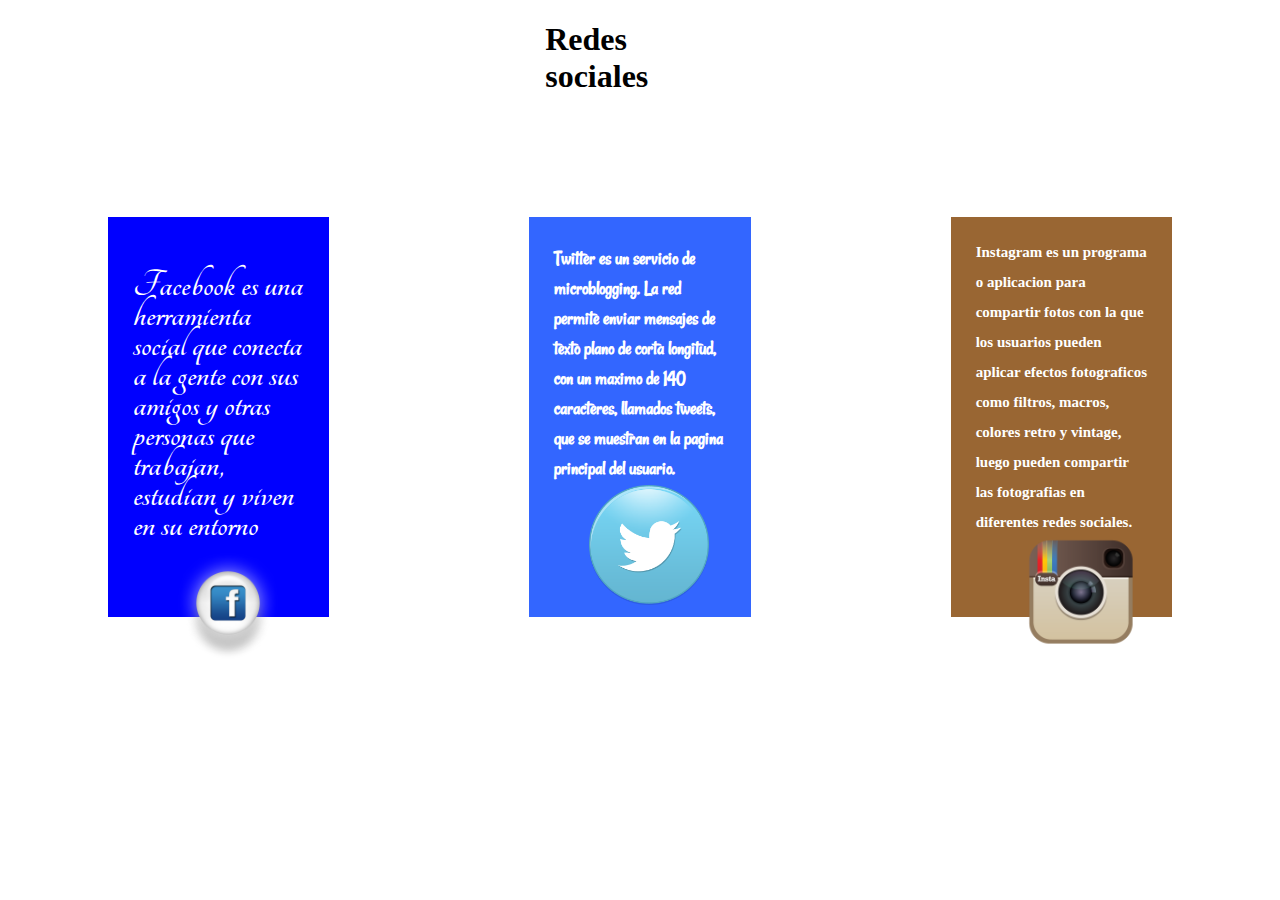
<file: Activity #3/index.html>
<!DOCTYPE html>
<!--
All Rights Reserved
This software is proprietary information of
Intelligent Sense
Use is subject to license terms.
Filename: index.html
-->

<html lang="en">
<head>
  <meta charset="utf-8">
  <title>Activity #3</title>
  <link rel="stylesheet" type="text/css" href="css/styles.css">
  <link rel="stylesheet" type="text/css" href="http://fonts.googleapis.com/css?family=Tangerine|Rancho|Incosolata">
</head>

<body>
  <header>
    <h1 >Redes sociales</h1>
  </header>

  <div id="flexbox" class="flexcontainer">
    <div>
      <h4 class="text">
        Facebook es una herramienta social que conecta a la gente con sus amigos
        y otras personas que trabajan, estudian y viven en su entorno
      </h4>
      <a href="http://www.facebook.com">
        <img src="img/fac-icon.png" class="facIcon">
      </a>
    </div>
    <div>
      <h4 class="text">
        Twitter es un servicio de microblogging. La red permite enviar mensajes
        de texto plano de corta longitud, con un maximo de 140 caracteres,
        llamados tweets, que se muestran en la pagina principal del usuario.
      </h4>
      <a href="http://www.twitter.com">
        <img src="img/twt-icon.png" class="twtIcon">
      </a>
    </div>
    <div>
      <h4 class="text">
        Instagram es un programa o aplicacion para compartir fotos con la que
        los usuarios pueden aplicar efectos fotograficos como filtros, macros,
        colores retro y vintage, luego pueden compartir las fotografias en
        diferentes redes sociales.
      </h4>
      <a href="http://www.instagram.com">
        <img src="img/ins-icon.png" class="insIcon">
      </a>
    </div>
  </div>
</body>
</file>
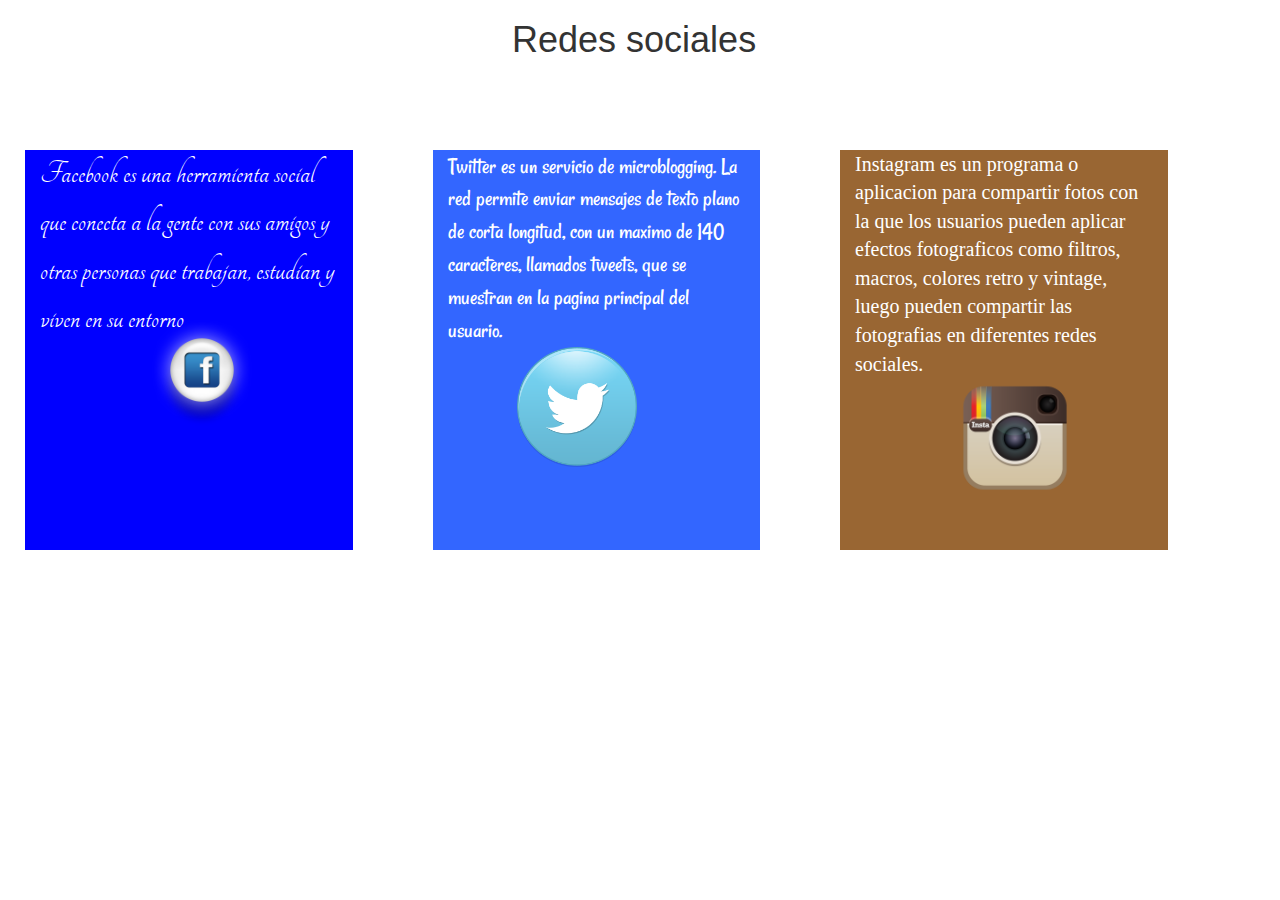
<file: Activity #4/index.html>
<!DOCTYPE html>
<!--
All Rights Reserved
This software is proprietary information of
Intelligent Sense
Use is subject to license terms.
Filename: index.html
-->

<html lang="en">
<head>
  <meta charset="utf-8">
  <title>Activity #4</title>
  <link rel="stylesheet" type="text/css" href="css/styles.css">
  <link rel="stylesheet" type="text/css" href="http://fonts.googleapis.com/css?family=Tangerine|Rancho|Incosolata">
  <link rel="stylesheet" type="text/css" href="css/bootstrap.css">
</head>

<body>
  <header>
    <h1 >Redes sociales</h1>
  </header>

  <div class="row" id="box">
    <div class="col-md-3">
      Facebook es una herramienta social que conecta a la gente con sus amigos
      y otras personas que trabajan, estudian y viven en su entorno
      <br>
      <a href="http://www.facebook.com">
        <img class="facIcon" src="img/fac-icon.png"
             onmouseover="this.src='img/go-icon.png'"
             onmouseout="this.src='img/fac-icon.png'">
      </a>
    </div>
    <div class="col-md-3">
      Twitter es un servicio de microblogging. La red permite enviar mensajes
      de texto plano de corta longitud, con un maximo de 140 caracteres,
      llamados tweets, que se muestran en la pagina principal del usuario.
      <br>
      <a href="http://www.twitter.com">
        <img class="twtIcon" src="img/twt-icon.png"
             onmouseover="this.src='img/go-icon.png'"
             onmouseout="this.src='img/twt-icon.png'">
      </a>
    </div>
    <div class="col-md-3">
      Instagram es un programa o aplicacion para compartir fotos con la que
      los usuarios pueden aplicar efectos fotograficos como filtros, macros,
      colores retro y vintage, luego pueden compartir las fotografias en
      diferentes redes sociales.
      <br>
      <a href="http://www.instagram.com">
        <img class="insIcon" src="img/ins-icon.png"
             onmouseover="this.src='img/go-icon.png'"
             onmouseout="this.src='img/ins-icon.png'">
      </a>
    </div>
  </div>
</body>
</file>
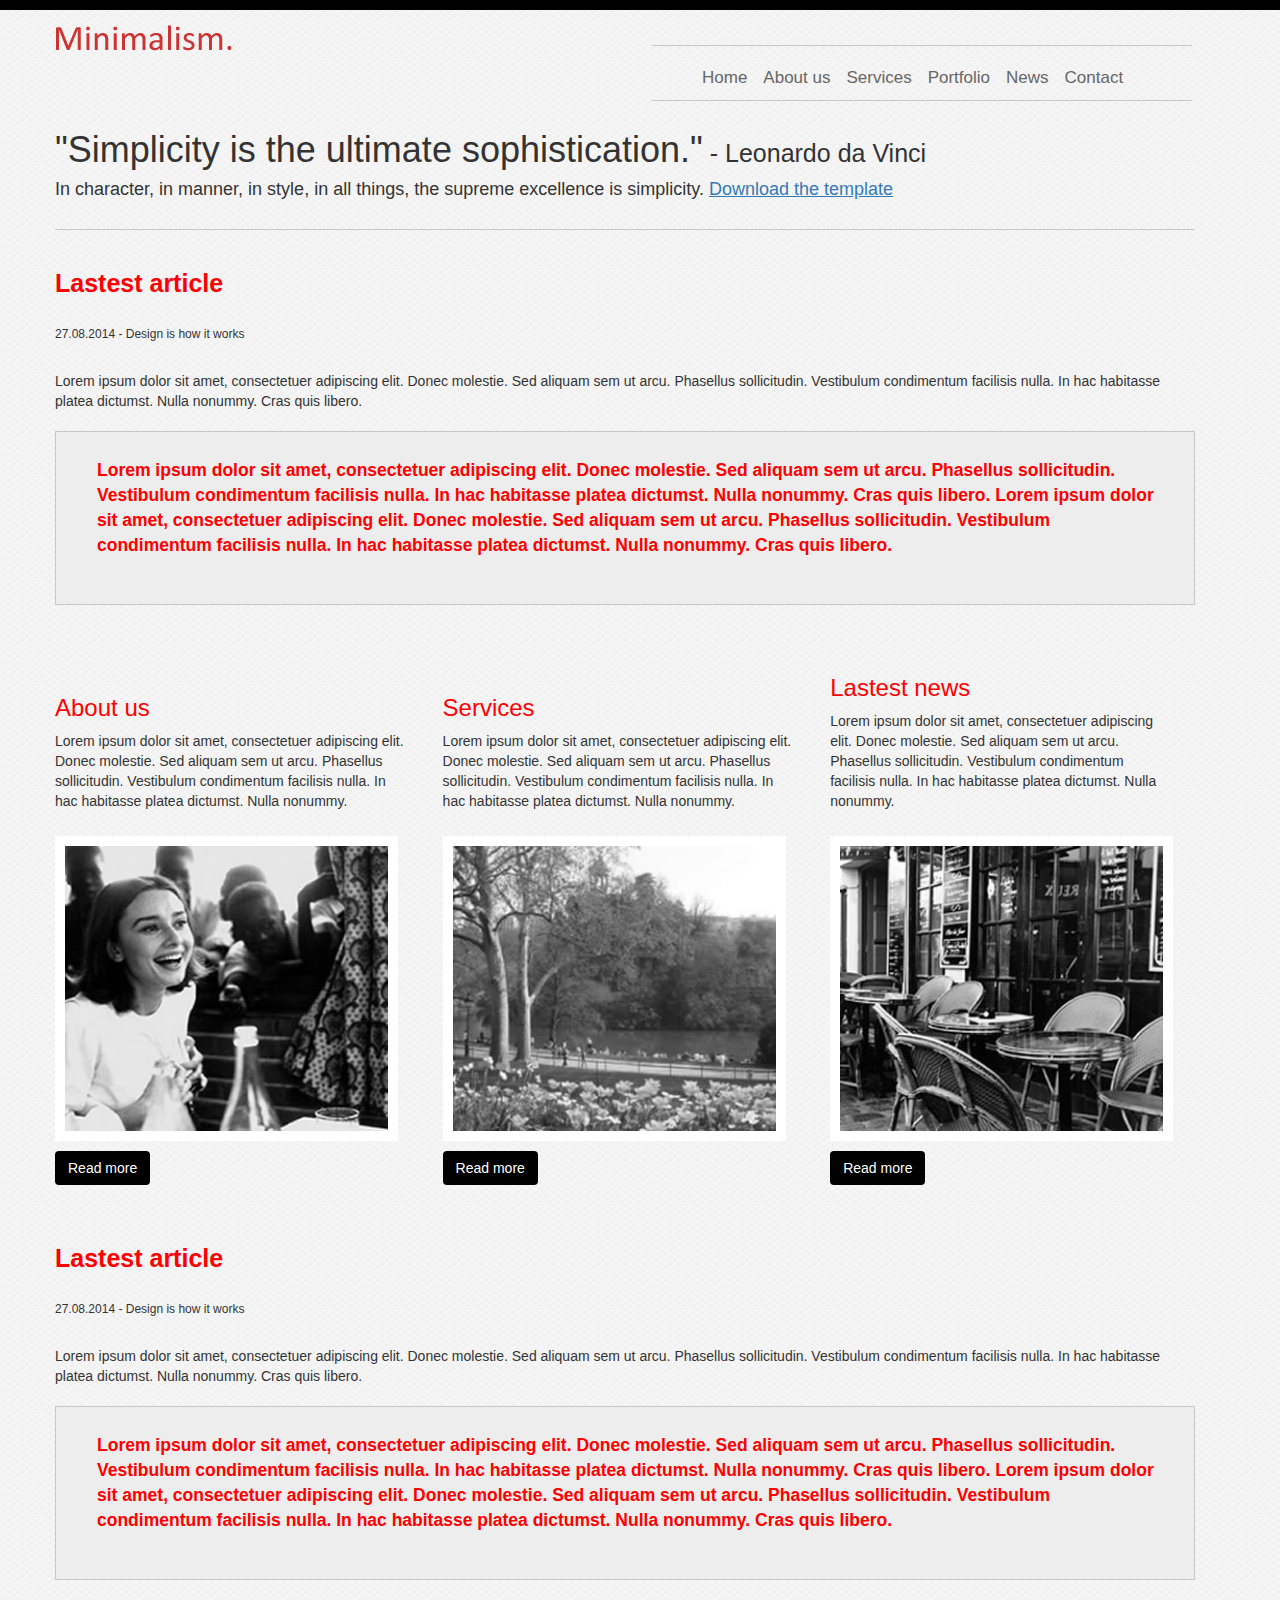
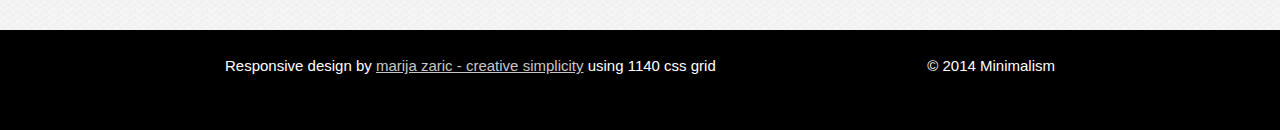
<file: Activity #5/Changed/index.html>
<!DOCTYPE html>
<!--
All Rights Reserved
This software is proprietary information of
Intelligent Sense
Use is subject to license terms.
Filename: index.html
-->

<html lang="en">
<head>
  <meta charset="utf-8">
  <title>Minimalism - Home</title>
  <link rel="stylesheet" type="text/css" href="css/imgs.css">
  <link rel="stylesheet" type="text/css" href="css/styles.css">
  <link rel="stylesheet" type="text/css" href="css/buttons.css">
  <link rel="stylesheet" type="text/css" href="css/bootstrap.css">
</head>

<body>
  <div class="block">
    <div class="container">
      <div class="row">
        <header>
          <a href="#"  id="logo">
            <img src="imgs/logo.png">
          </a>
          <div class="menu">
            <nav>
              <ul>
                <li><a href="">Home</a></li>
                <li><a href="">About us</a></li>
                <li><a href="">Services</a></li>
                <li><a href="">Portfolio</a></li>
                <li><a href="">News</a></li>
                <li><a href="">Contact</a></li>
              </ul>
            </nav>
          </div>
        </header>
      </div>
    </div>

    <div class="container">
      <div class="row">
        <section class="fst-section">
          <h1>"Simplicity is the ultimate sophistication."<span>  - Leonardo da Vinci</span></h1>
          <h4>In character, in manner, in style, in all things, the supreme excellence is simplicity.
          <a href="http://www.marijazaric.com/min-res/minimalism_responsive.zip">Download the template</a>
          </h4>
        </section>
      </div>
    </div>

    <div class="container">
      <div class="row">
        <div class="last-col">
          <section class="lastNews">
            <h5>Lastest article</h5>
            <article>
              <h6>27.08.2014  - Design is how it works</h6>
              <p>
                Lorem ipsum dolor sit amet, consectetuer adipiscing elit. Donec molestie. Sed aliquam sem ut arcu. Phasellus sollicitudin.
                Vestibulum condimentum facilisis nulla. In hac habitasse platea dictumst. Nulla nonummy. Cras quis libero.
              </p>

              <div class="blk-quot">
                <blockquote>
                  Lorem ipsum dolor sit amet, consectetuer adipiscing elit. Donec molestie. Sed aliquam sem ut arcu. Phasellus sollicitudin. Vestibulum condimentum facilisis nulla. In hac habitasse platea dictumst. Nulla nonummy. Cras quis libero. Lorem ipsum dolor sit amet, consectetuer adipiscing elit. Donec molestie. Sed aliquam sem ut arcu. Phasellus sollicitudin. Vestibulum condimentum facilisis nulla. In hac habitasse platea dictumst. Nulla nonummy. Cras quis libero.
                </blockquote>
              </div>
            </article>
          </section>
        </div>
      </div>
    </div>

    <div class="container">
      <div class="row">
        <div class="articles-col">

          <section class="article1">
            <h3>About us</h3>
            <p>
              Lorem ipsum dolor sit amet, consectetuer adipiscing elit. Donec molestie. Sed aliquam sem ut arcu. Phasellus sollicitudin.
              Vestibulum condimentum  facilisis nulla. In hac habitasse platea dictumst. Nulla nonummy.
            </p>
            <a href="">
              <img id="picture" src="imgs/picture1.jpg">
            </a>
            <a href="">
              <button class="btn">Read more</button>
            </a>
          </section>
        </div>

        <div class="articles-col">
          <section class="article2">
            <h3>Services</h3>
            <p>
              Lorem ipsum dolor sit amet, consectetuer adipiscing elit. Donec molestie. Sed aliquam sem ut arcu. Phasellus sollicitudin.
              Vestibulum condimentum  facilisis nulla. In hac habitasse platea dictumst. Nulla nonummy.
            </p>
            <a href="">
              <img id="picture" src="imgs/picture2.jpg">
            </a>
            <a href="">
              <button class="btn">Read more</button>
            </a>
          </section>
        </div>

        <div class="articles-col article3">
          <section class="article3">
            <h3>Lastest news</h3>
            <p>
              Lorem ipsum dolor sit amet, consectetuer adipiscing elit. Donec molestie. Sed aliquam sem ut arcu. Phasellus sollicitudin.
              Vestibulum condimentum  facilisis nulla. In hac habitasse platea dictumst. Nulla nonummy.
            </p>
            <a href="">
              <img id="picture" src="imgs/picture3.jpg">
            </a>
            <a href="">
              <button class="btn">Read more</button>
            </a>
          </section>
        </div>

        <div class="last-col">
          <section class="lastNews">
            <h5>Lastest article</h5>
            <article>
              <h6>27.08.2014  - Design is how it works</h6>
              <p>
                Lorem ipsum dolor sit amet, consectetuer adipiscing elit. Donec molestie. Sed aliquam sem ut arcu. Phasellus sollicitudin.
                Vestibulum condimentum facilisis nulla. In hac habitasse platea dictumst. Nulla nonummy. Cras quis libero.
              </p>

              <div class="blk-quot">
                <blockquote>
                  Lorem ipsum dolor sit amet, consectetuer adipiscing elit. Donec molestie. Sed aliquam sem ut arcu. Phasellus sollicitudin. Vestibulum condimentum facilisis nulla. In hac habitasse platea dictumst. Nulla nonummy. Cras quis libero. Lorem ipsum dolor sit amet, consectetuer adipiscing elit. Donec molestie. Sed aliquam sem ut arcu. Phasellus sollicitudin. Vestibulum condimentum facilisis nulla. In hac habitasse platea dictumst. Nulla nonummy. Cras quis libero.
                </blockquote>
              </div>
            </article>
          </section>
        </div>
      </div>
    </div>

    <footer>
      <div class="container">
        <div class="foot1"> © 2014 Minimalism </div>
        <div class="foot2">
          Responsive design by <a href="http://www.marijazaric.com/">marija zaric - creative simplicity</a> using 1140 css grid
        </div>
      </div>
    </footer>

  </div>
</body>
</file>
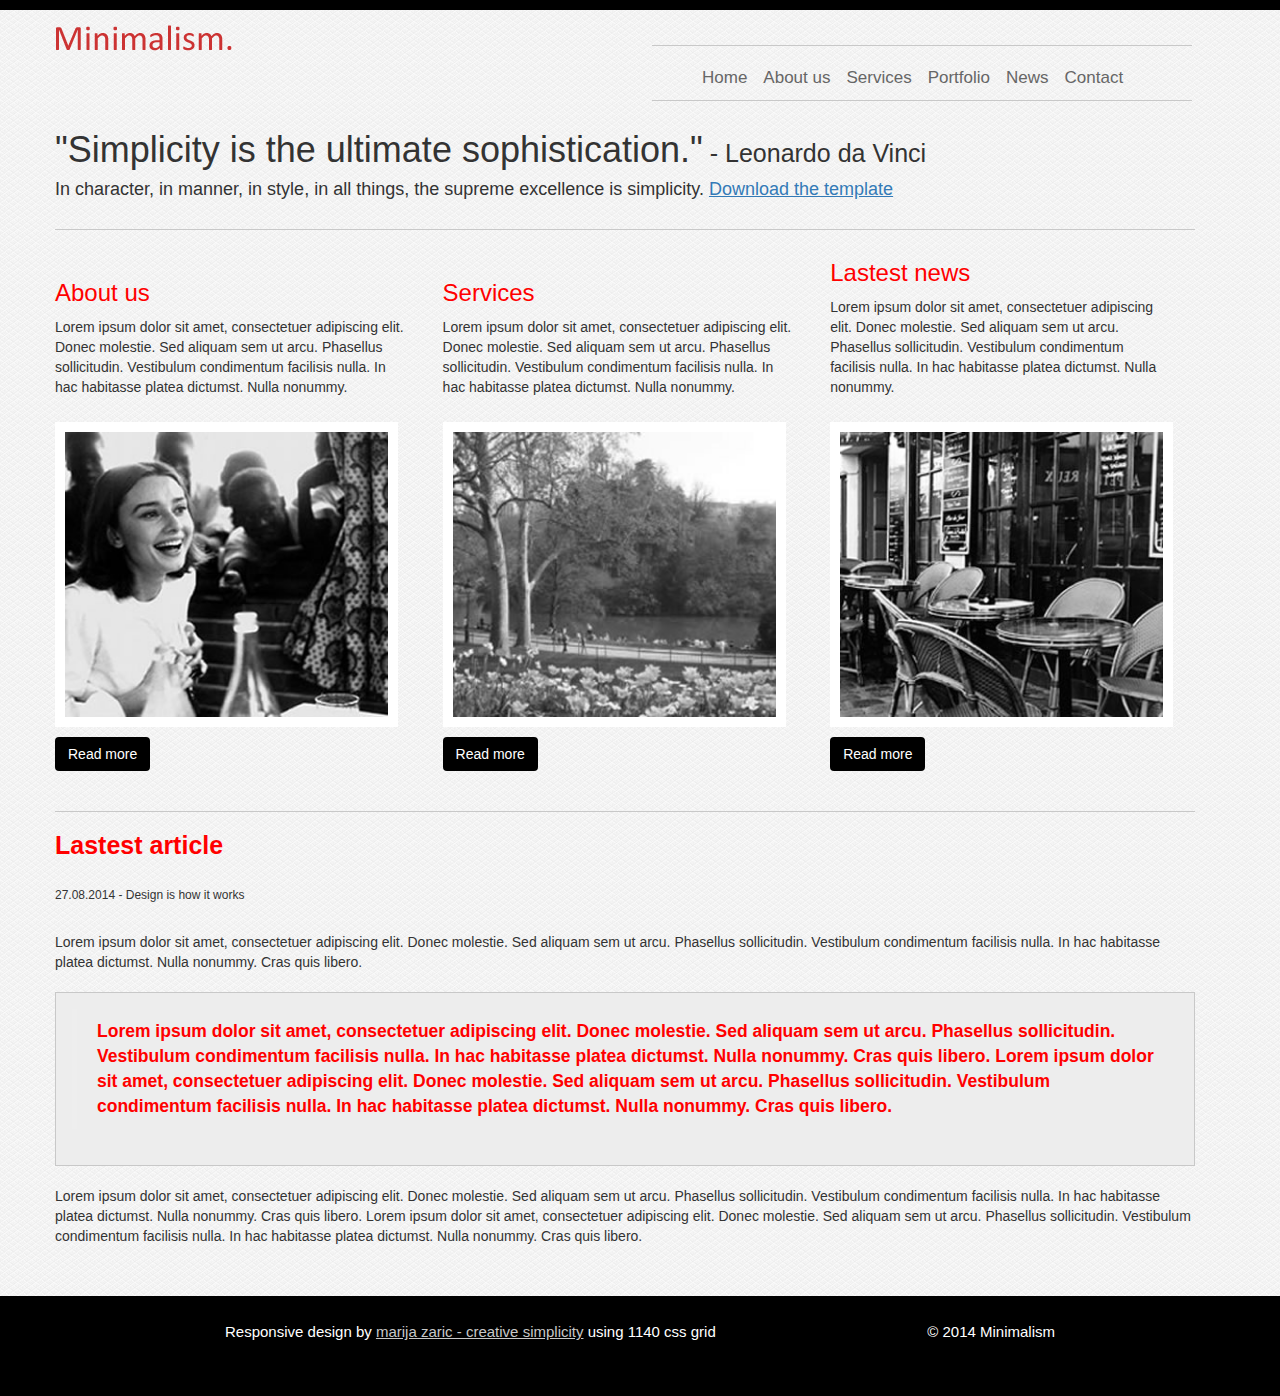
<file: Activity #5/Reproduction/index.html>
<!DOCTYPE html>
<!--
All Rights Reserved
This software is proprietary information of
Intelligent Sense
Use is subject to license terms.
Filename: index.html
-->

<html lang="en">
<head>
  <meta charset="utf-8">
  <title>Minimalism - Home</title>
  <link rel="stylesheet" type="text/css" href="css/imgs.css">
  <link rel="stylesheet" type="text/css" href="css/styles.css">
  <link rel="stylesheet" type="text/css" href="css/buttons.css">
  <link rel="stylesheet" type="text/css" href="css/bootstrap.css">
</head>

<body>
  <div class="block">
    <div class="container">
      <div class="row">
        <header>
          <a href="#"  id="logo">
            <img src="imgs/logo.png">
          </a>
          <div class="menu">
            <nav>
              <ul>
                <li><a href="">Home</a></li>
                <li><a href="">About us</a></li>
                <li><a href="">Services</a></li>
                <li><a href="">Portfolio</a></li>
                <li><a href="">News</a></li>
                <li><a href="">Contact</a></li>
              </ul>
            </nav>
          </div>
        </header>
      </div>
    </div>

    <div class="container">
      <div class="row">
        <section class="fst-section">
          <h1>"Simplicity is the ultimate sophistication."<span>  - Leonardo da Vinci</span></h1>
          <h4>In character, in manner, in style, in all things, the supreme excellence is simplicity.
          <a href="http://www.marijazaric.com/min-res/minimalism_responsive.zip">Download the template</a>
          </h4>
        </section>
      </div>
    </div>

    <div class="container">
      <div class="row">
        <div class="articles-col">

          <section class="article1">
            <h3>About us</h3>
            <p>
              Lorem ipsum dolor sit amet, consectetuer adipiscing elit. Donec molestie. Sed aliquam sem ut arcu. Phasellus sollicitudin.
              Vestibulum condimentum  facilisis nulla. In hac habitasse platea dictumst. Nulla nonummy.
            </p>
            <a href="">
              <img id="picture" src="imgs/picture1.jpg">
            </a>
            <a href="">
              <button class="btn">Read more</button>
            </a>
          </section>
        </div>

        <div class="articles-col">
          <section class="article2">
            <h3>Services</h3>
            <p>
              Lorem ipsum dolor sit amet, consectetuer adipiscing elit. Donec molestie. Sed aliquam sem ut arcu. Phasellus sollicitudin.
              Vestibulum condimentum  facilisis nulla. In hac habitasse platea dictumst. Nulla nonummy.
            </p>
            <a href="">
              <img id="picture" src="imgs/picture2.jpg">
            </a>
            <a href="">
              <button class="btn">Read more</button>
            </a>
          </section>
        </div>

        <div class="articles-col article3">
          <section class="article3">
            <h3>Lastest news</h3>
            <p>
              Lorem ipsum dolor sit amet, consectetuer adipiscing elit. Donec molestie. Sed aliquam sem ut arcu. Phasellus sollicitudin.
              Vestibulum condimentum  facilisis nulla. In hac habitasse platea dictumst. Nulla nonummy.
            </p>
            <a href="">
              <img id="picture" src="imgs/picture3.jpg">
            </a>
            <a href="">
              <button class="btn">Read more</button>
            </a>
          </section>
        </div>

        <div class="last-col">
          <section class="lastNews">
            <h5>Lastest article</h5>
            <article>
              <h6>27.08.2014  - Design is how it works</h6>
              <p>
                Lorem ipsum dolor sit amet, consectetuer adipiscing elit. Donec molestie. Sed aliquam sem ut arcu. Phasellus sollicitudin.
                Vestibulum condimentum facilisis nulla. In hac habitasse platea dictumst. Nulla nonummy. Cras quis libero.
              </p>

              <div class="blk-quot">
                <blockquote>
                  Lorem ipsum dolor sit amet, consectetuer adipiscing elit. Donec molestie. Sed aliquam sem ut arcu. Phasellus sollicitudin. Vestibulum condimentum facilisis nulla. In hac habitasse platea dictumst. Nulla nonummy. Cras quis libero. Lorem ipsum dolor sit amet, consectetuer adipiscing elit. Donec molestie. Sed aliquam sem ut arcu. Phasellus sollicitudin. Vestibulum condimentum facilisis nulla. In hac habitasse platea dictumst. Nulla nonummy. Cras quis libero.
                </blockquote>
              </div>

              <p>
                Lorem ipsum dolor sit amet, consectetuer adipiscing elit. Donec molestie. Sed aliquam sem ut arcu. Phasellus sollicitudin. Vestibulum condimentum facilisis nulla. In hac habitasse platea dictumst. Nulla nonummy. Cras quis libero. Lorem ipsum dolor sit amet, consectetuer adipiscing elit. Donec molestie. Sed aliquam sem ut arcu. Phasellus sollicitudin. Vestibulum condimentum facilisis nulla. In hac habitasse platea dictumst. Nulla nonummy. Cras quis libero.
              </p>
            </article>
          </section>
        </div>
      </div>
    </div>

    <footer>
      <div class="container">
        <div class="foot1"> © 2014 Minimalism </div>
        <div class="foot2">
          Responsive design by <a href="http://www.marijazaric.com/">marija zaric - creative simplicity</a> using 1140 css grid
        </div>
      </div>
    </footer>

  </div>
</body>
</file>
<file: Activity #3/css/styles.css>
﻿/*!
 * All Rights Reserved
 * This software is proprietary information of
 * Intelligent Sense
 * Use is subject to license terms.
 * Filename: styles.css
 */

header{
  width:15%;
  margin-right:auto;
  margin-left:auto;
}

.flexcontainer{
  display: flex;
  flex-flow: row nowrap;
  justify-content: center;
  align-items: stretch;
  align-content: stretch;

}

#flexbox div {
    height: 400px;
    width: 800px;
    margin: 100px;
    line-height: 30px;
    color: #fff;
}

#flexbox div:nth-child(1) {
    background: #0000FF;
    font-family:Tangerine;
    font-size: 40px;
}

#flexbox div:nth-child(2) {
    background: #3366FF;
    font-family:Rancho;
    font-size: 20px;
}

#flexbox div:nth-child(3) {
    background: #996633;
    font-family:Inconsolata;
    font-size: 15px;
}

.text{
  margin-right:25px;
  margin-left:25px;
}

.facIcon{
    height: 120px;
    width: 120px;
    margin-right: 25px;
    margin-left: 60px;
    margin-top: -50px;
}

.twtIcon{
    height: 120px;
    width: 120px;
    margin-right: 25px;
    margin-left: 60px;
    margin-top: -25px;
}

.insIcon{
    height: 120px;
    width: 120px;
    margin-right: 25px;
    margin-left: 70px;
    margin-top: -25px;
}
</file>
<file: Activity #4/css/styles.css>
﻿/*!
 * All Rights Reserved
 * This software is proprietary information of
 * Intelligent Sense
 * Use is subject to license terms.
 * Filename: styles.css
 */

header{
  width:20%;
  margin-right:auto;
  margin-left:auto;
  margin-bottom: 50px;
}

#box div {
  height: 400px;
  color: #fff;
  margin: 20px;
}

#box div:nth-child(1) {
  background: #0000FF;
  font-family:Tangerine;
  font-size: 34px;
}

#box div:nth-child(2) {
  background: #3366FF;
  font-family:Rancho;
  font-size: 23px;
}

#box div:nth-child(3) {
  background: #996633;
  font-family:Inconsolata;
  font-size: 20px;
}

.facIcon{
  height: 120px;
  width: 120px;
  margin: 1em 0em 0em 3em;
}

.twtIcon{
  height: 120px;
  width: 120px;
  margin-left: 3em;
}

.insIcon{
  height: 120px;
  width: 120px;
  margin: 3em 0em 0em 5em;
}

@media (max-width: 991px){
  header{
    width:40%;
    margin-right:auto;
    margin-left:auto;
    margin-bottom: 50px;
  }
  .col{
    width: 100%;
    padding: 50px;
  }
  #box div:nth-child(1) {
    color: #27782d;
  }

  #box div:nth-child(2) {
    color: #f42929;
  }

  #box div:nth-child(3) {
    color: #782740;
  }
}

@media (min-width: 992px) {
  #box div{
    margin: 40px;
  }
  .facIcon{
    margin-top: -1em;
    margin-bottom: 10em;
  }
  .twtIcon{
    margin-top: 0em;
  }
  .insIcon{
    margin-top: 0em;
  }
}
</file>
<file: Activity #5/Changed/css/imgs.css>
@charset "UTF-8";
/*!
┬á* All Rights Reserved
┬á* This software is proprietary information of
┬á* Intelligent Sense
┬á* Use is subject to license terms.
┬á* Filename: imgs.css
┬á*/
#logo {
  width: 180px;
  height: 40px;
  float: left; }

#picture {
  position: relative;
  width: 343px;
  height: 305px;
  margin: 15px 13px 10px 0;
  background-color: white;
  border: 10px solid white; }
  #picture:hover {
    opacity: 0.9;
    background-color: transparent;
    border: 10px solid transparent; }

img {
  height: auto; }

/*# sourceMappingURL=imgs.css.map */
</file>
<file: Activity #5/Changed/css/styles.css>
@charset "UTF-8";
/*!
┬á* All Rights Reserved
┬á* This software is proprietary information of
┬á* Intelligent Sense
┬á* Use is subject to license terms.
┬á* Filename: sytles.css
┬á*/
.block {
  background-image: url(../imgs/background.png); }

.container {
  padding-left: 20px;
  padding-right: 20px;
  margin: 0px; }

.row {
  margin: 0 auto;
  max-width: 1140px;
  min-width: 755px;
  width: 100%; }
  .row .menu {
    width: 45%; }
  .row .articles-col {
    width: 30%; }
  .row .last-col {
    width: 100%;
    float: left; }

.menu, .articles-col {
  margin-right: 4%;
  float: left;
  min-height: 1px; }

.article1 {
  margin-bottom: 30px;
  margin-top: 20px;
  float: left; }

.article2 {
  margin-bottom: 30px;
  margin-top: 20px;
  float: left; }

.article3 {
  margin-right: 0px;
  margin-bottom: 10px; }

.blk-quot {
  background: #ededed;
  border: 1px solid #c8c8c8;
  color: red;
  margin-top: 20px;
  margin-bottom: 20px;
  font-weight: bold;
  padding: 16px;
  width: 100%;
  margin-left: 0; }

.foot1 {
  position: absolute;
  right: 225px;
  top: 25px;
  font-size: 15px; }

.foot2 {
  position: absolute;
  left: 225px;
  top: 25px;
  font-size: 15px; }
  .foot2 a {
    text-decoration: underline;
    color: #c8c8c8; }

body {
  margin: 0 0 1px;
  height: 100%;
  border-top: 10px solid black; }

header {
  position: relative;
  float: left;
  width: 100%;
  height: 100px;
  display: block; }

nav {
  position: absolute;
  width: 540px;
  top: 35px;
  right: 3px;
  border-top: 1px solid #c8c8c8;
  border-bottom: 1px solid #c8c8c8; }
  nav li {
    float: left;
    margin-right: 0px;
    font-size: 17px; }
  nav ul {
    margin-top: 10px;
    list-style-type: none; }
    nav ul li {
      float: left;
      margin-left: 10px; }
      nav ul li a {
        font-weight: normal;
        display: block;
        padding-bottom: 10px;
        padding-top: 5px;
        margin-top: 5px;
        margin-right: 6px;
        color: #666666; }
        nav ul li a:hover {
          color: #c8c8c8;
          text-decoration: none; }

span {
  font-size: 25px; }

section h3 {
  color: red; }

h4 {
  padding-bottom: 30px;
  border-bottom: 1px solid #c8c8c8; }
  h4 a {
    text-decoration: underline; }

footer {
  color: white;
  position: relative;
  height: 100px;
  clear: both;
  width: 100%;
  background-color: black; }

.lastNews {
  margin-top: 0px;
  margin-bottom: 50px; }
  .lastNews h5 {
    font-size: 25px;
    font-weight: 600;
    color: red;
    margin-bottom: 30px;
    padding-top: 20px;}
  .lastNews h6 {
    margin-bottom: 30px; }

@media (max-width: 800px) {
  h1 {
    font-size: 34px;
    padding: 10px; }

  h2 {
    padding: 10px; }

  #logo {
    margin-left: 5px; }

  .foot1 {
    position: absolute;
    right: 90px;
    top: 25px; }

  .foot2 {
    position: absolute;
    left: 20px;
    top: 25px; } }
@media (max-width: 768px) {
  .row, body, .container {
    width: 100%;
    min-width: 0;
    float: left; }

  .row .menu, .row .articles-col, .row .last-col {
    width: auto;
    float: none;
    padding-left: 20px;
    padding-right: 20px; } }
@media (max-width: 600px) {
  #picture {
    width: 250px;
    height: 220px; }

  nav {
    float: left;
    margin-top: 67px;
    left: 12px;
    border: none;
    width: 90%; }
    nav ul {
      margin: 0px;
      padding: 0px;
      float: none; }
      nav ul li {
        float: none; }
        nav ul li a {
          font-size: 17px;
          color: #666666;
          text-align: left;
          text-decoration: none;
          border-bottom: 1px solid #C8C8C8; }
          nav ul li a:hover {
            color: #c8c8c8; }

  section {
    margin-top: 300px; }

  .fst-section {
    width: 100%;
    position: relative;
    float: left;
    background: transparent;
    margin-top: 300px;
    margin-bottom: 20px; }

  #logo {
    margin-left: 20px; }

  .foot1 {
    font-size: 15px; }

  .foot2 {
    display: none; } }

/*# sourceMappingURL=styles.css.map */
</file>
<file: Activity #5/Changed/css/buttons.css>
@charset "UTF-8";
/*!
┬á* All Rights Reserved
┬á* This software is proprietary information of
┬á* Intelligent Sense
┬á* Use is subject to license terms.
┬á* Filename: buttons.css
┬á*/
.btn {
  color: white;
  background-color: black; }
  .btnhover {
    opacity: 0.9;
    color: white; }

/*# sourceMappingURL=buttons.css.map */
</file>
<file: Activity #5/Reproduction/css/imgs.css>
@charset "UTF-8";
/*!
┬á* All Rights Reserved
┬á* This software is proprietary information of
┬á* Intelligent Sense
┬á* Use is subject to license terms.
┬á* Filename: imgs.css
┬á*/
#logo {
  width: 180px;
  height: 40px;
  float: left; }

#picture {
  position: relative;
  width: 343px;
  height: 305px;
  margin: 15px 13px 10px 0;
  background-color: white;
  border: 10px solid white; }
  #picture:hover {
    opacity: 0.9;
    background-color: transparent;
    border: 10px solid transparent; }

img {
  height: auto; }

/*# sourceMappingURL=imgs.css.map */
</file>
<file: Activity #5/Reproduction/css/styles.css>
@charset "UTF-8";
/*!
┬á* All Rights Reserved
┬á* This software is proprietary information of
┬á* Intelligent Sense
┬á* Use is subject to license terms.
┬á* Filename: sytles.css
┬á*/
.block {
  background-image: url(../imgs/background.png); }

.container {
  padding-left: 20px;
  padding-right: 20px;
  margin: 0px; }

.row {
  margin: 0 auto;
  max-width: 1140px;
  min-width: 755px;
  width: 100%; }
  .row .menu {
    width: 45%; }
  .row .articles-col {
    width: 30%; }
  .row .last-col {
    width: 100%;
    float: left; }

.menu, .articles-col {
  margin-right: 4%;
  float: left;
  min-height: 1px; }

.article1 {
  margin-bottom: 30px;
  margin-top: 20px;
  float: left; }

.article2 {
  margin-bottom: 30px;
  margin-top: 20px;
  float: left; }

.article3 {
  margin-right: 0px;
  margin-bottom: 10px; }

.blk-quot {
  background: #ededed;
  border: 1px solid #c8c8c8;
  color: red;
  margin-top: 20px;
  margin-bottom: 20px;
  font-weight: bold;
  padding: 16px;
  width: 100%;
  margin-left: 0; }

.foot1 {
  position: absolute;
  right: 225px;
  top: 25px;
  font-size: 15px; }

.foot2 {
  position: absolute;
  left: 225px;
  top: 25px;
  font-size: 15px; }
  .foot2 a {
    text-decoration: underline;
    color: #c8c8c8; }

body {
  margin: 0 0 1px;
  height: 100%;
  border-top: 10px solid black; }

header {
  position: relative;
  float: left;
  width: 100%;
  height: 100px;
  display: block; }

nav {
  position: absolute;
  width: 540px;
  top: 35px;
  right: 3px;
  border-top: 1px solid #c8c8c8;
  border-bottom: 1px solid #c8c8c8; }
  nav li {
    float: left;
    margin-right: 0px;
    font-size: 17px; }
  nav ul {
    margin-top: 10px;
    list-style-type: none; }
    nav ul li {
      float: left;
      margin-left: 10px; }
      nav ul li a {
        font-weight: normal;
        display: block;
        padding-bottom: 10px;
        padding-top: 5px;
        margin-top: 5px;
        margin-right: 6px;
        color: #666666; }
        nav ul li a:hover {
          color: #c8c8c8;
          text-decoration: none; }

span {
  font-size: 25px; }

section h3 {
  color: red; }

h4 {
  padding-bottom: 30px;
  border-bottom: 1px solid #c8c8c8; }
  h4 a {
    text-decoration: underline; }

footer {
  color: white;
  position: relative;
  height: 100px;
  clear: both;
  width: 100%;
  background-color: black; }

.lastNews {
  margin-top: 0px;
  margin-bottom: 50px; }
  .lastNews h5 {
    font-size: 25px;
    font-weight: 600;
    color: red;
    margin-bottom: 30px;
    padding-top: 20px;
    border-top: 1px solid #c8c8c8; }
  .lastNews h6 {
    margin-bottom: 30px; }

@media (max-width: 800px) {
  h1 {
    font-size: 34px;
    padding: 10px; }

  h2 {
    padding: 10px; }

  #logo {
    margin-left: 5px; }

  .foot1 {
    position: absolute;
    right: 90px;
    top: 25px; }

  .foot2 {
    position: absolute;
    left: 20px;
    top: 25px; } }
@media (max-width: 768px) {
  .row, body, .container {
    width: 100%;
    min-width: 0;
    float: left; }

  .row .menu, .row .articles-col, .row .last-col {
    width: auto;
    float: none;
    padding-left: 20px;
    padding-right: 20px; } }
@media (max-width: 600px) {
  #picture {
    width: 250px;
    height: 220px; }

  nav {
    float: left;
    margin-top: 67px;
    left: 12px;
    border: none;
    width: 90%; }
    nav ul {
      margin: 0px;
      padding: 0px;
      float: none; }
      nav ul li {
        float: none; }
        nav ul li a {
          font-size: 17px;
          color: #666666;
          text-align: left;
          text-decoration: none;
          border-bottom: 1px solid #C8C8C8; }
          nav ul li a:hover {
            color: #c8c8c8; }

  section {
    margin-top: 300px; }

  .fst-section {
    width: 100%;
    position: relative;
    float: left;
    background: transparent;
    margin-top: 300px;
    margin-bottom: 20px; }

  #logo {
    margin-left: 20px; }

  .foot1 {
    font-size: 15px; }

  .foot2 {
    display: none; } }

/*# sourceMappingURL=styles.css.map */
</file>
<file: Activity #5/Reproduction/css/buttons.css>
@charset "UTF-8";
/*!
┬á* All Rights Reserved
┬á* This software is proprietary information of
┬á* Intelligent Sense
┬á* Use is subject to license terms.
┬á* Filename: buttons.css
┬á*/
.btn {
  color: white;
  background-color: black; }
  .btnhover {
    opacity: 0.9;
    color: white; }

/*# sourceMappingURL=buttons.css.map */
</file>
